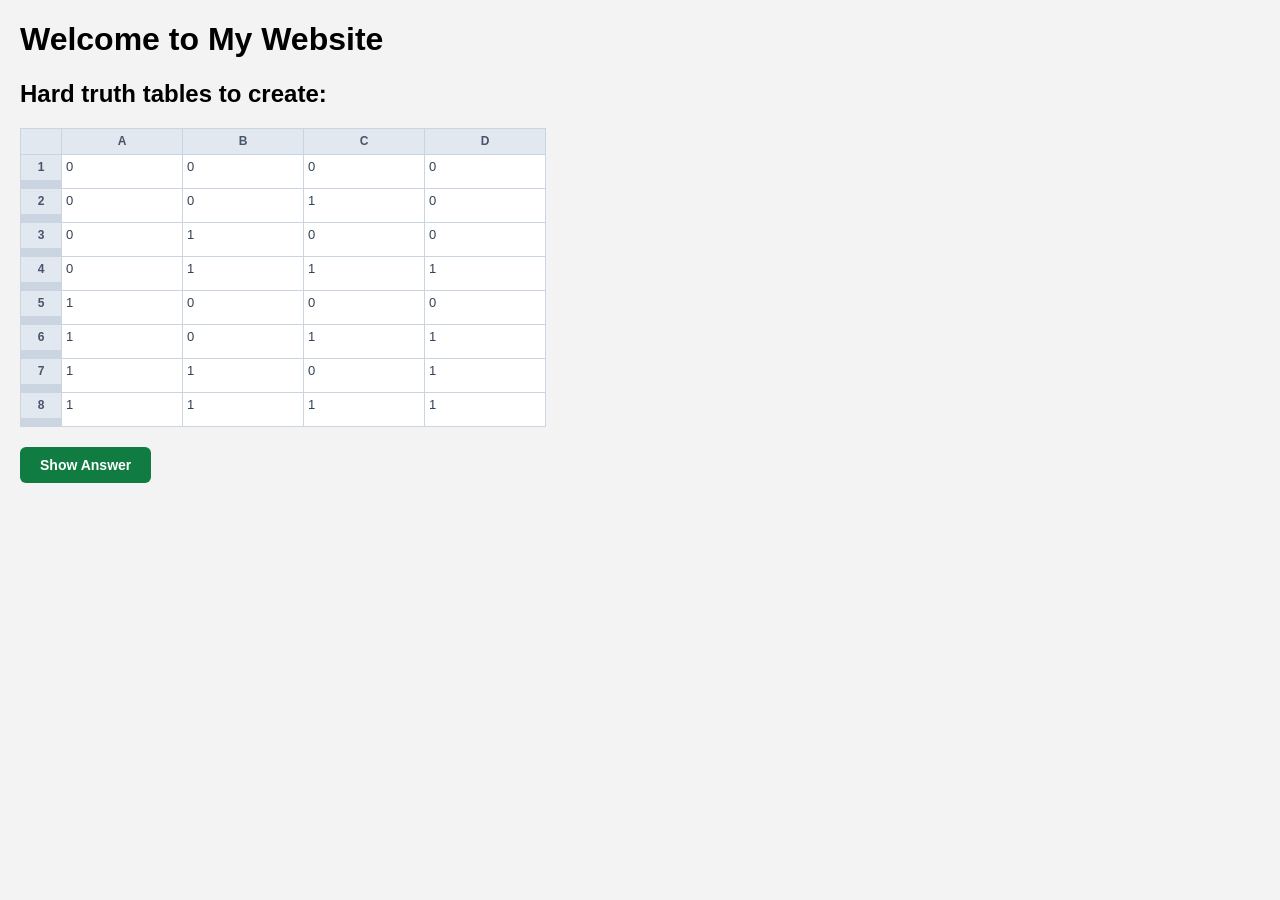
<file: index.html>
<!DOCTYPE html>
<html lang="en">
<head>
    <meta charset="UTF-8">
    <meta name="viewport" content="width=device-width, initial-scale=1.0">
    <title>Truth-Tables</title>
    <link rel="stylesheet" href="grid.css">
</head>
<body>
    <h1>Welcome to My Website</h1>
    <h2>Hard truth tables to create:</h2>
    <div class="excel-grid">
  <!-- Top Header Row -->
  <div class="corner-header"></div> 
  <div class="column-header">A</div>
  <div class="column-header">B</div>
  <div class="column-header">C</div>
  <div class="column-header">D</div>

  <!-- Row 1 -->
  <div class="row-header">1</div>
  <div class="cell">0</div>
  <div class="cell">0</div>
  <div class="cell">0</div>
  <div class="cell">0</div>

  <!-- Row 2 -->
  <div class="row-header">2</div>
  <div class="cell">0</div>
  <div class="cell">0</div>
  <div class="cell">1</div>
  <div class="cell">0</div>

  <!-- Row 3 -->
  <div class="row-header">3</div>
  <div class="cell">0</div>
  <div class="cell">1</div>
  <div class="cell">0</div>
  <div class="cell">0</div>

  <div class="row-header">4</div>
  <div class="cell">0</div>
  <div class="cell">1</div>
  <div class="cell">1</div>
  <div class="cell">1</div>

  <div class="row-header">5</div>
  <div class="cell">1</div>
  <div class="cell">0</div>
  <div class="cell">0</div>
  <div class="cell">0</div> 

  <div class="row-header">6</div>
  <div class="cell">1</div>
  <div class="cell">0</div>
  <div class="cell">1</div>
  <div class="cell">1</div>

  <div class="row-header">7</div>
  <div class="cell">1</div>
  <div class="cell">1</div>
  <div class="cell">0</div>
  <div class="cell">1</div>

  <div class="row-header">8</div>
  <div class="cell">1</div>
  <div class="cell">1</div>
  <div class="cell">1</div>
  <div class="cell">1</div>
</div>
  <!-- Put this right underneath your closing truth-table-grid div -->
  <div class="answer-section">
    <button id="showAnswerBtn" class="btn-answer">Show Answer</button>
    
    <div id="answerImageContainer" class="image-container hidden">
      <!-- Swap the src value with your local file name (e.g., answer.png, gate-diagram.jpg) -->
       <h3>Two or more 1s</h3>
      <h3>Truth Table Solution: A&middot;B + A&middot;C + B&middot;C</h3>    
    </div>
  </div>
  <script src="grid.js"></script>


</body>
</html>
</file>
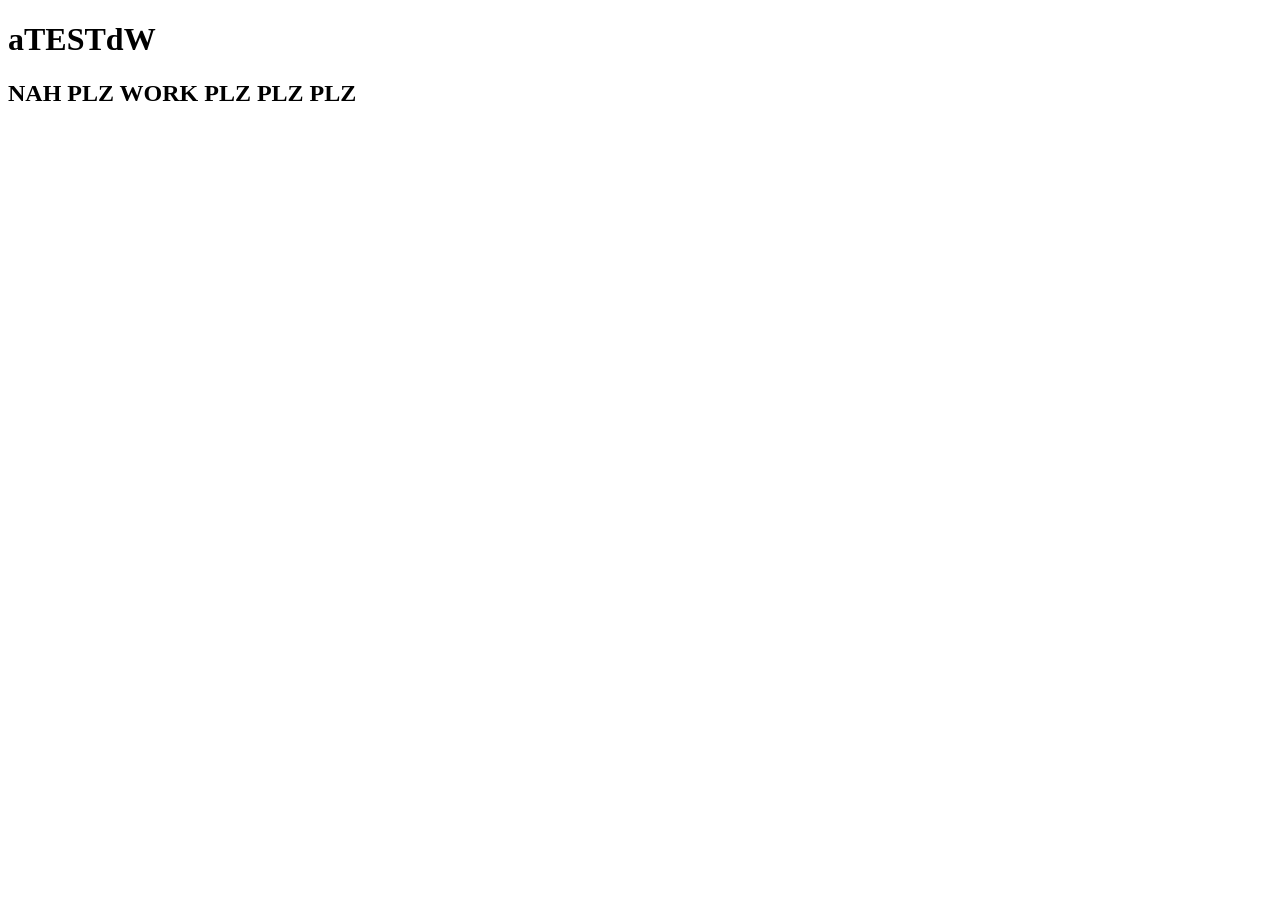
<file: docs/index.html>
<!DOCTYPE html>
<html lang="en">
<head>
    <meta charset="UTF-8">
    <meta name="viewport" content="width=device-width, initial-scale=1.0">
    <title>aTESTdW</title>
</head>
<body>
    <h1>aTESTdW</h1>
    <h2>NAH PLZ WORK PLZ PLZ PLZ</h2>
</body>
</html>
</file>
<file: grid.css>
body {
  margin: 20px;
  font-family: -apple-system, BlinkMacSystemFont, "Segoe UI", Roboto, sans-serif;
  background-color: #f3f3f3;
}

.excel-grid {
  display: grid; /* */
  /* Column 1 is 40px (for numbers). Next 8 columns are 120px each */
  grid-template-columns: 40px repeat(4, 120px); 
  /* Auto assigns heights to the rows based on cell contents */
  grid-template-rows: auto; 
  background-color: #cbd5e1; /* Visual color for grid lines */
  gap: 1px; /* Emulates Excel grid line separation */
  border: 1px solid #cbd5e1;
  width: max-content;
}

/* Headers style (Gray, centered text) */
.corner-header, .column-header, .row-header {
  background-color: #e2e8f0;
  color: #475569;
  font-size: 12px;
  display: flex;
  align-items: center;
  justify-content: center;
  user-select: none; /* Prevents text selection highlighting */
  font-weight: 600;
  height: 25px;
}

/* Worksheet Input Cells */
.cell {
  background-color: #ffffff;
  min-height: 25px;
  padding: 4px;
  font-size: 13px;
  color: #334155;
  outline: none; /* Removes standard browser text outline */
  white-space: nowrap;
  overflow: hidden;
}

/* Excel Style Focus Ring */
.cell:focus {
  outline: 2px solid #107c41; /* Classic Excel Green */
  z-index: 2; /* Ensures the border overlaps adjacent cells cleanly */
}

















.answer-section {
  margin-top: 20px;
  display: flex;
  flex-direction: column;
  gap: 15px;
}

/* Styled Button resembling modern web interfaces */
.btn-answer {
  background-color: #107c41; /* Excel green accent style */
  color: white;
  border: none;
  padding: 10px 20px;
  font-size: 14px;
  font-weight: 600;
  border-radius: 6px;
  cursor: pointer;
  width: max-content;
  transition: background-color 0.2s;
}

.btn-answer:hover {
  background-color: #0b592e;
}

/* Image container block sizing constraints */
.image-container {
  margin-top: 10px;
  border: 1px solid #cbd5e1;
  border-radius: 8px;
  padding: 10px;
  background-color: white;
  width: max-content;
  max-width: 100%;
}

.answer-img {
  max-width: 500px; /* Limits the display sizing layer */
  height: auto;
  display: block;
  border-radius: 4px;
}

/* The structural layout class layer used to vanish elements */
.hidden {
  display: none !important;
}
</file>
